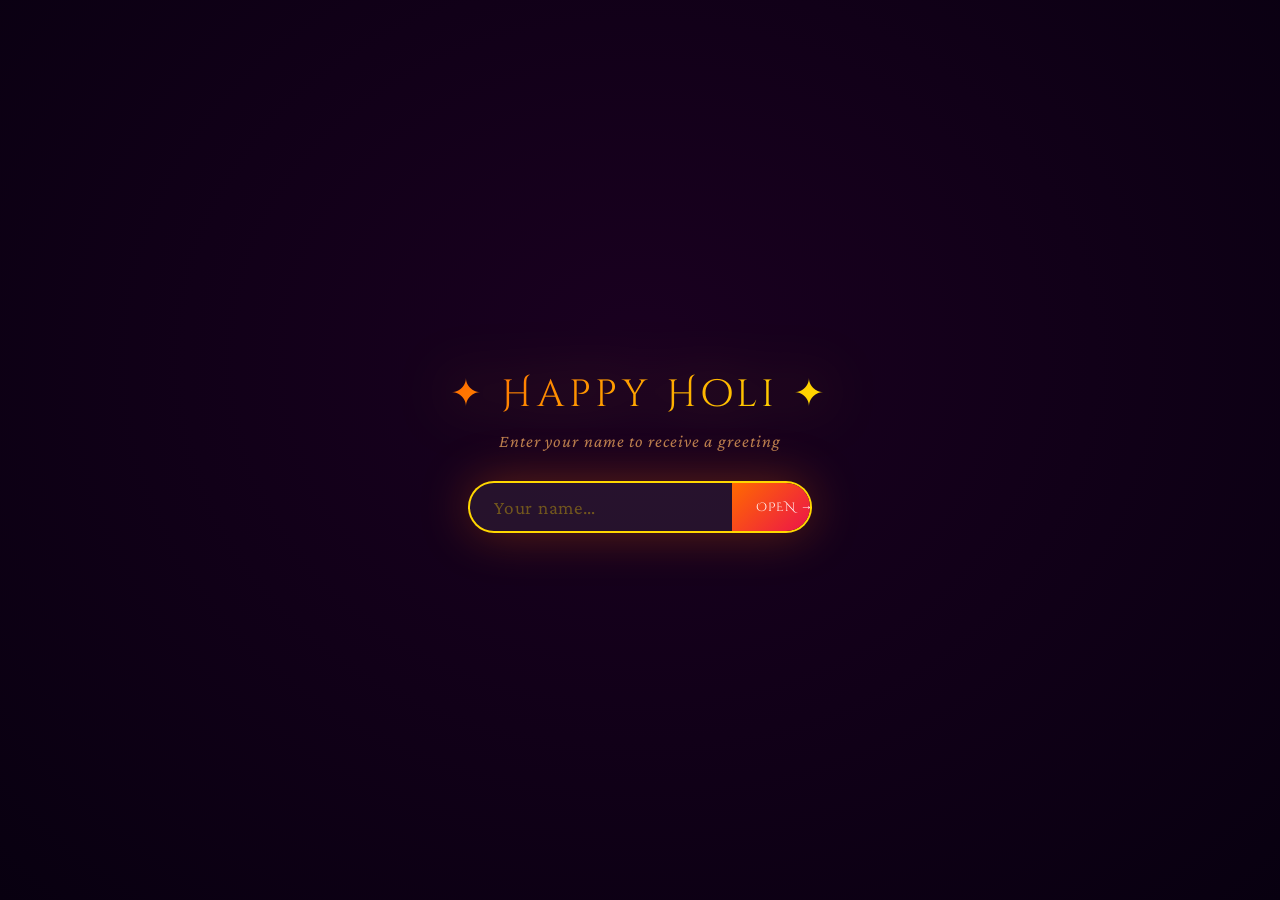
<file: index.html>
<!DOCTYPE html>
<html lang="en">
<head>
<meta charset="UTF-8">
<meta name="viewport" content="width=device-width, initial-scale=1.0">
<title>Happy Holi</title>
<link href="https://fonts.googleapis.com/css2?family=Playfair+Display:ital,wght@0,700;1,400&family=Cinzel+Decorative:wght@700;900&family=Crimson+Pro:ital,wght@0,400;1,300&display=swap" rel="stylesheet">
<link rel="stylesheet" href="style.css">
</head>
<body>

<!-- CSS powder dots background -->
<div class="bg-dots" id="bgDots"></div>

<!-- INPUT -->
<div id="inputScreen">
  <div class="inp-title">✦ Happy Holi ✦</div>
  <div class="inp-sub">Enter your name to receive a greeting</div>
  <div class="inp-row">
    <input id="nameInput" type="text" placeholder="Your name…" autocomplete="off" />
    <button id="submitBtn" onclick="showCard()">OPEN →</button>
  </div>
</div>

<!-- CARD -->
<div id="card">
  <div class="ctr"></div><div class="cbl"></div>
  <div class="orb o1"></div><div class="orb o2"></div><div class="orb o3"></div>
  <div class="sr" style="width:300px;height:300px;top:-90px;right:-90px;background:radial-gradient(circle,rgba(255,100,0,.65),transparent 70%);animation-delay:.2s;"></div>
  <div class="sr" style="width:250px;height:250px;bottom:-70px;left:-70px;background:radial-gradient(circle,rgba(160,0,255,.65),transparent 70%);animation-delay:.5s;"></div>
  <div class="sr" style="width:180px;height:180px;top:20%;left:-45px;background:radial-gradient(circle,rgba(0,210,170,.55),transparent 70%);animation-delay:.85s;"></div>

  <div class="festival-label">✦ &nbsp; Festival of Colors &nbsp; ✦</div>
  <div class="main-title">Happy Holi</div>

  <div class="divider"><div class="dline"></div><div class="ddot">◆ ◆ ◆</div><div class="dline"></div></div>

  <div class="dear-line">Dear,</div>
  <div class="dear-name" id="displayName">—</div>

  <div class="divider" style="margin:.9rem 0"><div class="dline"></div><div class="ddot">· · ·</div><div class="dline"></div></div>

  <div class="message-body">
    May your life be forever painted<br>
    with the colors of<br>
    <span class="hw c1">Happiness</span> &nbsp;·&nbsp;
    <span class="hw c2">Success</span> &nbsp;·&nbsp;
    <span class="hw c3">Health</span> &nbsp;·&nbsp;
    <span class="hw c4">Prosperity</span>
  </div>

  <div class="divider" style="margin:1.3rem 0 .85rem"><div class="dline"></div><div class="ddot">✦</div><div class="dline"></div></div>

  <div class="wishing-line">Wishing You A Colorful</div>
  <div class="holi-row">
    <span class="hl">H</span><span class="hl">A</span><span class="hl">P</span><span class="hl">P</span><span class="hl">Y</span>
    <span class="hl-sep">·</span>
    <span class="hl">H</span><span class="hl">O</span><span class="hl">L</span><span class="hl">I</span>
  </div>

  <div class="divider"><div class="dline"></div><div class="ddot">◆ ◆ ◆</div><div class="dline"></div></div>

  <div class="from-section">
    <div class="from-label">From</div>
    <div class="from-name">Dhruv</div>
  </div>
</div>

<!-- burst.js FIRST so window.burst exists before main.js calls it -->
<script src="burst.js"></script>
<script src="main.js"></script>
</body>
</html>
</file>
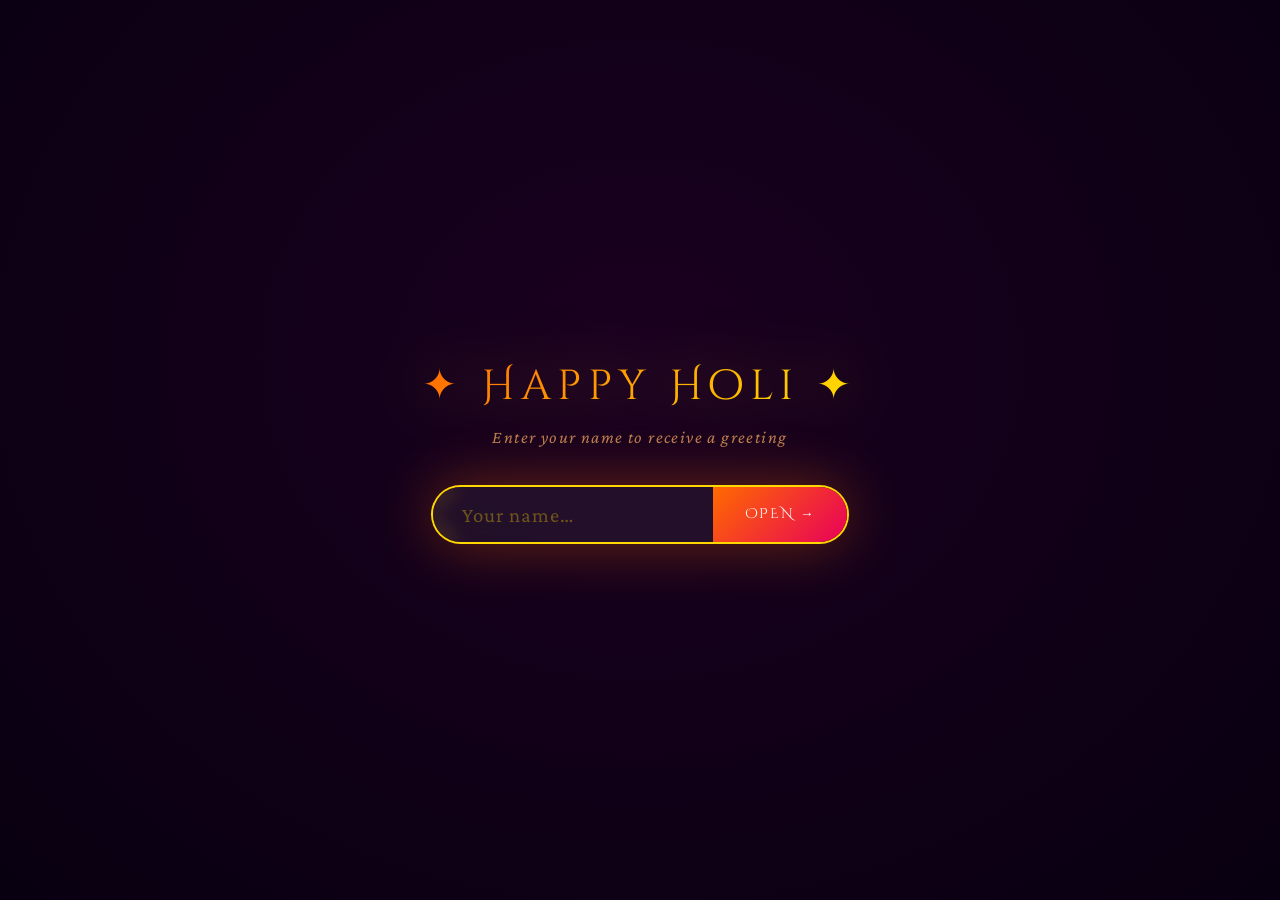
<file: holi.html>
<!DOCTYPE html>
<html lang="en">
<head>
<meta charset="UTF-8">
<meta name="viewport" content="width=device-width, initial-scale=1.0">
<title>Happy Holi</title>
<link href="https://fonts.googleapis.com/css2?family=Playfair+Display:ital,wght@0,400;0,700;0,900;1,400&family=Cinzel+Decorative:wght@400;700;900&family=Crimson+Pro:ital,wght@0,300;0,400;1,300&display=swap" rel="stylesheet">
<style>
*, *::before, *::after { margin:0; padding:0; box-sizing:border-box; }

:root {
  --magenta:#e8005a; --saffron:#ff6a00; --gold:#ffd700;
  --teal:#00e5cc;    --violet:#bb44ff;  --sky:#33bbff;
  --lime:#ccff33;    --pink:#ff3fa4;    --green:#44ff88;
}

body {
  min-height:100vh;
  background:#080010;
  display:flex; flex-direction:column; align-items:center; justify-content:center;
  font-family:'Crimson Pro',serif;
  overflow:hidden; position:relative;
}

#canvas { position:fixed; inset:0; pointer-events:none; z-index:0; }

/* INPUT SCREEN */
#inputScreen {
  position:fixed; inset:0; z-index:100;
  display:flex; flex-direction:column; align-items:center; justify-content:center;
  background:radial-gradient(ellipse at 50% 40%, #1a0020 0%, #080010 100%);
}
.inp-title {
  font-family:'Cinzel Decorative',cursive;
  font-size:clamp(1.6rem,4.5vw,2.6rem);
  letter-spacing:.15em;
  background:linear-gradient(135deg,var(--saffron),var(--gold),var(--pink),var(--teal));
  -webkit-background-clip:text; -webkit-text-fill-color:transparent; background-clip:text;
  background-size:300% auto;
  animation: shimmerTitle 3s infinite linear, fadeUp .8s both ease-out;
  filter:drop-shadow(0 0 30px rgba(255,180,0,.5));
  margin-bottom:.3em;
}
@keyframes shimmerTitle { 0%{background-position:0%} 100%{background-position:300%} }
.inp-sub {
  font-family:'Crimson Pro',serif; font-style:italic;
  font-size:1.1rem; color:rgba(255,180,100,.7);
  margin-bottom:2.5rem; letter-spacing:.08em;
  animation: fadeUp .8s .2s both ease-out;
}
.inp-row {
  display:flex; border-radius:50px; overflow:hidden;
  box-shadow:0 0 0 2px var(--gold), 0 0 60px rgba(255,106,0,.4);
  animation: fadeUp .8s .35s both ease-out;
}
#nameInput {
  background:rgba(255,255,255,.06); border:none; outline:none;
  padding:1rem 1.8rem; font-family:'Crimson Pro',serif;
  font-size:1.3rem; color:#fff; width:280px;
  letter-spacing:.05em; backdrop-filter:blur(10px);
}
#nameInput::placeholder { color:rgba(255,215,0,.35); }
#submitBtn {
  background:linear-gradient(135deg,var(--saffron),var(--magenta));
  border:none; padding:1rem 2rem;
  font-family:'Cinzel Decorative',cursive; font-size:.85rem;
  color:#fff; cursor:pointer; letter-spacing:.12em; transition:opacity .2s;
}
#submitBtn:hover { opacity:.8; }

/* CARD */
#card {
  display:none; position:relative; z-index:10;
  width:min(680px,94vw);
  padding:clamp(2rem,5vw,3.5rem) clamp(1.8rem,5vw,3.5rem);
  background:
    radial-gradient(ellipse at 18% 12%, rgba(255,106,0,.22) 0%, transparent 52%),
    radial-gradient(ellipse at 82% 88%, rgba(232,0,90,.22) 0%, transparent 52%),
    radial-gradient(ellipse at 60% 40%, rgba(139,0,255,.12) 0%, transparent 60%),
    radial-gradient(ellipse at 30% 70%, rgba(0,200,180,.10) 0%, transparent 55%),
    linear-gradient(160deg,rgba(16,4,20,.97) 0%,rgba(8,2,14,.99) 100%);
  border-radius:6px;
  border:1px solid rgba(255,215,0,.3);
  text-align:center;
  animation:cardReveal 1s cubic-bezier(.22,1,.36,1) forwards;
  overflow:hidden;
}
#card.active { animation:cardReveal 1s cubic-bezier(.22,1,.36,1) forwards, borderPulse 6s 2s infinite; }
@keyframes cardReveal {
  from { opacity:0; transform:scale(.86) translateY(36px); }
  to   { opacity:1; transform:scale(1) translateY(0); }
}
@keyframes borderPulse {
  0%,100%{ box-shadow:0 0 0 1px rgba(255,106,0,.12),0 0 90px rgba(255,106,0,.2),0 0 180px rgba(139,0,255,.12); }
  33%    { box-shadow:0 0 0 1px rgba(255,60,160,.2), 0 0 90px rgba(255,60,160,.24),0 0 180px rgba(0,200,255,.15); }
  66%    { box-shadow:0 0 0 1px rgba(0,200,180,.15), 0 0 90px rgba(0,200,180,.2), 0 0 180px rgba(255,150,0,.12); }
}

/* corner brackets */
#card::before,#card::after { content:''; position:absolute; width:64px; height:64px; border-color:var(--gold); border-style:solid; opacity:.6; }
#card::before { top:14px; left:14px; border-width:2px 0 0 2px; }
#card::after  { bottom:14px; right:14px; border-width:0 2px 2px 0; }
.ctr,.cbl { position:absolute; width:64px; height:64px; border-color:var(--gold); border-style:solid; opacity:.6; }
.ctr { top:14px; right:14px; border-width:2px 2px 0 0; }
.cbl { bottom:14px; left:14px; border-width:0 0 2px 2px; }

/* glow orbs */
.orb { position:absolute; border-radius:50%; pointer-events:none; filter:blur(55px); }
@keyframes orbPulse1 { 0%{opacity:.18;transform:scale(1)} 100%{opacity:.36;transform:scale(1.2)} }
@keyframes orbPulse2 { 0%{opacity:.14;transform:scale(1)} 100%{opacity:.30;transform:scale(1.25)} }

/* splash rings */
.splash-ring { position:absolute; border-radius:50%; pointer-events:none; animation:splashIn 1.6s ease-out forwards; opacity:0; }
@keyframes splashIn { 0%{opacity:0;transform:scale(0)} 40%{opacity:.38} 100%{opacity:.13;transform:scale(1)} }

/* dividers */
.divider { display:flex; align-items:center; gap:1rem; margin:1.3rem 0; opacity:.65; }
.dline { flex:1; height:1px; background:linear-gradient(90deg,transparent,var(--gold) 50%,transparent); }
.ddot  { color:var(--gold); font-size:1.05rem; letter-spacing:.4em; }

/* FESTIVAL LABEL */
.festival-label {
  font-family:'Crimson Pro',serif; font-size:.72rem;
  letter-spacing:.48em; text-transform:uppercase;
  color:rgba(255,215,0,.55); margin-bottom:.55rem;
  animation:fadeUp .7s .3s both ease-out;
}

/* MAIN TITLE */
.main-title {
  font-family:'Cinzel Decorative',cursive;
  font-size:clamp(2.2rem,6.5vw,3.6rem); font-weight:900; line-height:1.1;
  margin-bottom:.15rem;
  background:linear-gradient(135deg,
    var(--saffron) 0%,var(--gold) 20%,var(--pink) 40%,
    var(--teal) 60%,var(--violet) 80%,var(--saffron) 100%);
  -webkit-background-clip:text; -webkit-text-fill-color:transparent; background-clip:text;
  background-size:300% auto;
  filter:drop-shadow(0 0 24px rgba(255,180,0,.4));
  animation:fadeUp .8s .45s both ease-out, shimmerTitle 4s 1.5s infinite linear;
}

/* DEAR / NAME */
.dear-line {
  font-family:'Playfair Display',serif; font-style:italic;
  font-size:clamp(1.1rem,3vw,1.5rem); color:rgba(255,240,200,.85);
  margin-bottom:.1rem; animation:fadeUp .8s .75s both ease-out;
}
.dear-name {
  font-family:'Cinzel Decorative',cursive;
  font-size:clamp(1.5rem,4.2vw,2.1rem); font-weight:700; letter-spacing:.08em;
  background:linear-gradient(135deg,var(--gold),var(--saffron),var(--pink));
  -webkit-background-clip:text; -webkit-text-fill-color:transparent; background-clip:text;
  background-size:200% auto;
  filter:drop-shadow(0 0 16px rgba(255,180,0,.55));
  animation:fadeUp .8s .9s both ease-out, shimmerName 3s 2s infinite alternate;
}
@keyframes shimmerName { 0%{background-position:0% center} 100%{background-position:200% center} }

/* MESSAGE */
.message-body {
  font-family:'Crimson Pro',serif; font-size:clamp(1rem,2.5vw,1.22rem);
  color:rgba(255,235,205,.82); line-height:1.9; letter-spacing:.02em;
  animation:fadeUp .8s 1.05s both ease-out;
}
.hw { font-style:italic; font-weight:400; }
.hw.c1 { color:#ff55bb; } .hw.c2 { color:#00e5cc; }
.hw.c3 { color:#ff8c00; } .hw.c4 { color:#44ccff; }

/* WISHING LINE */
.wishing-line {
  font-family:'Playfair Display',serif; font-style:italic;
  font-size:clamp(.95rem,2.5vw,1.18rem); color:rgba(255,220,185,.7);
  letter-spacing:.06em; animation:fadeUp .8s 1.2s both ease-out;
  margin-bottom:.5rem;
}

/* HAPPY HOLI LETTERS — solid colors, always visible */
.holi-row {
  display:flex; align-items:center; justify-content:center;
  gap:.02em; margin-bottom:.1rem;
  animation:fadeUp .8s 1.35s both ease-out;
}
.hl {
  font-family:'Cinzel Decorative',cursive;
  font-size:clamp(1.7rem,5.2vw,2.6rem); font-weight:900;
  display:inline-block;
  /* solid color via color property — background-clip NOT used so it never disappears */
  animation:letterFloat 2s infinite ease-in-out, letterGlow 2s infinite ease-in-out;
}
.hl-sep {
  color:rgba(255,215,0,.4);
  font-size:clamp(1.1rem,3vw,1.7rem);
  font-family:'Cinzel Decorative',cursive;
  margin:0 .18em;
}

/* Individual letter colors + delays */
.hl:nth-child(1)  { color:#ff3fa4; animation-delay:0s;    }
.hl:nth-child(2)  { color:#ff7700; animation-delay:.13s;  }
.hl:nth-child(3)  { color:#ffd700; animation-delay:.26s;  }
.hl:nth-child(4)  { color:#44ff88; animation-delay:.39s;  }
.hl:nth-child(5)  { color:#00e5cc; animation-delay:.52s;  }
/* .hl-sep is nth-child(6) — not .hl */
.hl:nth-child(7)  { color:#bb44ff; animation-delay:.65s;  }
.hl:nth-child(8)  { color:#33bbff; animation-delay:.78s;  }
.hl:nth-child(9)  { color:#ff55cc; animation-delay:.91s;  }
.hl:nth-child(10) { color:#ff8800; animation-delay:1.04s; }

@keyframes letterFloat {
  0%,100% { transform:translateY(0) scale(1) rotate(0deg); }
  50%      { transform:translateY(-10px) scale(1.1) rotate(-2deg); }
}
@keyframes letterGlow {
  0%,100% { text-shadow:0 0 10px currentColor, 0 0 22px currentColor; }
  50%      { text-shadow:0 0 20px currentColor, 0 0 45px currentColor, 0 0 80px currentColor; }
}

/* FROM */
.from-section { animation:fadeUp .8s 1.5s both ease-out; }
.from-label {
  font-family:'Crimson Pro',serif; font-size:.74rem;
  letter-spacing:.4em; text-transform:uppercase;
  color:rgba(255,215,0,.38); margin-bottom:.25rem;
}
.from-name {
  font-family:'Cinzel Decorative',cursive;
  font-size:clamp(1rem,2.8vw,1.45rem); font-weight:700; letter-spacing:.12em;
  background:linear-gradient(135deg,var(--teal),var(--sky),var(--lime));
  -webkit-background-clip:text; -webkit-text-fill-color:transparent; background-clip:text;
  background-size:200% auto;
  filter:drop-shadow(0 0 12px rgba(0,220,200,.45));
  animation:shimmerFrom 3s 2.5s infinite alternate;
}
@keyframes shimmerFrom { 0%{background-position:0% center} 100%{background-position:200% center} }

@keyframes fadeUp {
  from { opacity:0; transform:translateY(20px); }
  to   { opacity:1; transform:translateY(0); }
}
</style>
</head>
<body>
<canvas id="canvas"></canvas>

<!-- INPUT -->
<div id="inputScreen">
  <div class="inp-title">✦ Happy Holi ✦</div>
  <div class="inp-sub">Enter your name to receive a greeting</div>
  <div class="inp-row">
    <input id="nameInput" type="text" placeholder="Your name…" autocomplete="off" />
    <button id="submitBtn" onclick="showCard()">OPEN →</button>
  </div>
</div>

<!-- CARD -->
<div id="card">
  <div class="ctr"></div><div class="cbl"></div>

  <!-- ambient orbs -->
  <div class="orb" style="width:320px;height:320px;top:-90px;right:-90px;background:rgba(255,80,0,.24);animation:orbPulse1 6s infinite alternate;"></div>
  <div class="orb" style="width:260px;height:260px;bottom:-70px;left:-70px;background:rgba(180,0,255,.24);animation:orbPulse2 7s infinite alternate;"></div>
  <div class="orb" style="width:200px;height:200px;top:38%;right:-50px;background:rgba(0,200,180,.2);animation:orbPulse1 5s 1s infinite alternate;"></div>

  <!-- splash rings -->
  <div class="splash-ring" style="width:340px;height:340px;top:-100px;right:-100px;background:radial-gradient(circle,rgba(255,100,0,.7),transparent 70%);animation-delay:.2s;"></div>
  <div class="splash-ring" style="width:280px;height:280px;bottom:-80px;left:-80px;background:radial-gradient(circle,rgba(160,0,255,.7),transparent 70%);animation-delay:.5s;"></div>
  <div class="splash-ring" style="width:200px;height:200px;top:25%;left:-50px;background:radial-gradient(circle,rgba(0,220,180,.6),transparent 70%);animation-delay:.85s;"></div>

  <div class="festival-label">✦ &nbsp; Festival of Colors &nbsp; ✦</div>
  <div class="main-title">Happy Holi</div>

  <div class="divider"><div class="dline"></div><div class="ddot">◆ ◆ ◆</div><div class="dline"></div></div>

  <div class="dear-line">Dear,</div>
  <div class="dear-name" id="displayName">—</div>

  <div class="divider" style="margin:1rem 0"><div class="dline"></div><div class="ddot">· · ·</div><div class="dline"></div></div>

  <div class="message-body">
    May your life be forever painted<br>
    with the colors of<br>
    <span class="hw c1">Happiness</span> &nbsp;·&nbsp;
    <span class="hw c2">Success</span> &nbsp;·&nbsp;
    <span class="hw c3">Health</span> &nbsp;·&nbsp;
    <span class="hw c4">Prosperity</span>
  </div>

  <div class="divider" style="margin:1.4rem 0 .9rem"><div class="dline"></div><div class="ddot">✦</div><div class="dline"></div></div>

  <div class="wishing-line">Wishing You A Colorful</div>

  <div class="holi-row">
    <span class="hl">H</span><span class="hl">A</span><span class="hl">P</span><span class="hl">P</span><span class="hl">Y</span>
    <span class="hl-sep">·</span>
    <span class="hl">H</span><span class="hl">O</span><span class="hl">L</span><span class="hl">I</span>
  </div>

  <div class="divider"><div class="dline"></div><div class="ddot">◆ ◆ ◆</div><div class="dline"></div></div>

  <div class="from-section">
    <div class="from-label">With love, from</div>
    <div class="from-name">Dhruv</div>
  </div>
</div>

<script>
const canvas = document.getElementById('canvas');
const ctx = canvas.getContext('2d');
const COLS = ['#ff6a00','#e8005a','#ffd700','#00e5cc','#bb44ff','#33bbff','#ccff33','#ff3fa4','#44ff88','#ff88cc','#ff3300','#00ffaa'];

function resize(){ canvas.width=innerWidth; canvas.height=innerHeight; }
resize(); addEventListener('resize',resize);

const P = [];

function mkP(burst,cx,cy){
  const ang=Math.random()*Math.PI*2;
  const spd=burst?Math.random()*13+4:Math.random()*1.4+.3;
  const sz =burst?Math.random()*13+5:Math.random()*5+1.5;
  const shapes=['circle','rect','tri'];
  P.push({
    x:burst?cx:Math.random()*canvas.width,
    y:burst?cy:-12,
    vx:Math.cos(ang)*spd+(burst?0:(Math.random()-.5)*.4),
    vy:burst?Math.sin(ang)*spd:Math.random()*.9+.25,
    size:sz,
    color:COLS[Math.floor(Math.random()*COLS.length)],
    alpha:1,
    decay:burst?.008+Math.random()*.007:.004+Math.random()*.003,
    grav:burst?.07:.03,
    wobble:(Math.random()-.5)*.12,
    shape:shapes[Math.floor(Math.random()*shapes.length)],
    rot:Math.random()*Math.PI*2,
    rotV:(Math.random()-.5)*.2,
  });
}

for(let i=0;i<90;i++) P.push({
  x:Math.random()*innerWidth, y:Math.random()*innerHeight,
  vx:(Math.random()-.5)*.5, vy:Math.random()*.7+.2,
  size:Math.random()*4.5+1.5,
  color:COLS[Math.floor(Math.random()*COLS.length)],
  alpha:Math.random()*.55+.2, decay:.002, grav:.025,
  wobble:(Math.random()-.5)*.06,
  shape:'circle', rot:0, rotV:0,
});

let fc=0;
function tick(){
  ctx.clearRect(0,0,canvas.width,canvas.height);
  fc++;
  if(Math.random()<.35) mkP(false,0,0);

  for(let i=P.length-1;i>=0;i--){
    const p=P[i];
    p.x+=p.vx+Math.sin(fc*.04+i*.3)*p.wobble;
    p.y+=p.vy; p.vy+=p.grav;
    p.alpha-=p.decay; p.rot+=p.rotV;
    if(p.alpha<=0||p.y>canvas.height+30){P.splice(i,1);continue;}
    ctx.save();
    ctx.globalAlpha=p.alpha;
    ctx.fillStyle=p.color;
    ctx.translate(p.x,p.y); ctx.rotate(p.rot);
    if(p.shape==='circle'){
      ctx.beginPath(); ctx.arc(0,0,p.size,0,Math.PI*2); ctx.fill();
    } else if(p.shape==='rect'){
      ctx.fillRect(-p.size,-p.size*.5,p.size*2,p.size);
    } else {
      ctx.beginPath(); ctx.moveTo(0,-p.size); ctx.lineTo(p.size*.85,p.size*.7); ctx.lineTo(-p.size*.85,p.size*.7); ctx.closePath(); ctx.fill();
    }
    if(p.alpha>.45&&p.size>6){
      ctx.globalAlpha=p.alpha*.2;
      ctx.beginPath(); ctx.arc(0,0,p.size*2.5,0,Math.PI*2); ctx.fill();
    }
    ctx.restore();
  }
  requestAnimationFrame(tick);
}
tick();

function showCard(){
  const name=document.getElementById('nameInput').value.trim()||'Friend';
  document.getElementById('displayName').textContent=name;
  const cx=innerWidth/2, cy=innerHeight/2;
  for(let w=0;w<4;w++) for(let i=0;i<130;i++) setTimeout(()=>mkP(true,cx,cy),w*220+i*6);
  const scr=document.getElementById('inputScreen');
  scr.style.transition='opacity .65s'; scr.style.opacity='0';
  setTimeout(()=>{
    scr.style.display='none';
    const card=document.getElementById('card');
    card.style.display='block'; card.classList.add('active');
    setTimeout(()=>{
      for(let i=0;i<100;i++) setTimeout(()=>mkP(true,Math.random()*innerWidth,Math.random()*innerHeight*.5),i*10);
    },500);
  },660);
}
document.getElementById('nameInput').addEventListener('keydown',e=>{if(e.key==='Enter')showCard();});
</script>
</body>
</html>
</file>
<file: style.css>
*,*::before,*::after{margin:0;padding:0;box-sizing:border-box}

:root{
  --saffron:#ff6a00;--gold:#ffd700;--pink:#ff3fa4;
  --teal:#00e5cc;--violet:#bb44ff;--sky:#33bbff;
  --green:#44ff88;--magenta:#e8005a;
}

html,body{
  min-height:100vh;width:100%;
  background:#080010;
  display:flex;align-items:center;justify-content:center;
  font-family:'Crimson Pro',serif;
  overflow-x:hidden;overflow-y:auto;
  position:relative;
}

.bg-dots{position:fixed;inset:0;pointer-events:none;z-index:0;overflow:hidden;}
.dot{
  position:absolute;border-radius:50%;
  animation:dotFall linear infinite;
  will-change:transform,opacity;
}
@keyframes dotFall{
  0%  {transform:translateY(-20px) translateX(0);opacity:0;}
  10% {opacity:1;}
  90% {opacity:.7;}
  100%{transform:translateY(110vh) translateX(var(--dx));opacity:0;}
}

/* INPUT SCREEN */
#inputScreen{
  position:fixed;inset:0;z-index:100;
  display:flex;flex-direction:column;align-items:center;justify-content:center;
  background:radial-gradient(ellipse at 50% 40%,#1a0020 0%,#080010 100%);
  padding:1.5rem;
}
.inp-title{
  font-family:'Cinzel Decorative',cursive;
  font-size:clamp(1.5rem,5vw,2.4rem);letter-spacing:.12em;
  background:linear-gradient(135deg,var(--saffron),var(--gold),var(--pink),var(--teal));
  -webkit-background-clip:text;-webkit-text-fill-color:transparent;background-clip:text;
  background-size:300% auto;
  animation:shimmer 3s infinite linear,fadeUp .8s both;
  filter:drop-shadow(0 0 28px rgba(255,180,0,.5));
  margin-bottom:.3em;text-align:center;
}
.inp-sub{
  font-family:'Crimson Pro',serif;font-style:italic;
  font-size:clamp(.95rem,3vw,1.1rem);color:rgba(255,180,100,.7);
  margin-bottom:2rem;letter-spacing:.06em;
  animation:fadeUp .7s .2s both;text-align:center;
}
.inp-row{
  display:flex;border-radius:50px;overflow:hidden;
  box-shadow:0 0 0 2px var(--gold),0 0 50px rgba(255,106,0,.35);
  animation:fadeUp .7s .35s both;width:min(340px,90vw);
}
#nameInput{
  background:rgba(255,255,255,.07);border:none;outline:none;
  padding:.85rem 1.5rem;font-family:'Crimson Pro',serif;
  font-size:1.2rem;color:#fff;flex:1;letter-spacing:.04em;
}
#nameInput::placeholder{color:rgba(255,215,0,.35);}
#submitBtn{
  background:linear-gradient(135deg,var(--saffron),var(--magenta));
  border:none;padding:.85rem 1.5rem;
  font-family:'Cinzel Decorative',cursive;font-size:.78rem;
  color:#fff;cursor:pointer;letter-spacing:.1em;
  white-space:nowrap;-webkit-tap-highlight-color:transparent;
}

/* CARD */
#card{
  display:none;position:relative;z-index:10;
  width:min(660px,95vw);
  padding:clamp(1.8rem,5vw,3.2rem) clamp(1.5rem,5vw,3rem);
  background:
    radial-gradient(ellipse at 18% 12%,rgba(255,106,0,.2) 0%,transparent 50%),
    radial-gradient(ellipse at 82% 88%,rgba(232,0,90,.2) 0%,transparent 50%),
    radial-gradient(ellipse at 55% 40%,rgba(139,0,255,.1) 0%,transparent 58%),
    linear-gradient(160deg,rgba(16,4,20,.97) 0%,rgba(8,2,14,.99) 100%);
  border-radius:6px;
  border:1px solid rgba(255,215,0,.28);
  animation:cardReveal .9s cubic-bezier(.22,1,.36,1) forwards, borderPulse 6s 2s infinite;
  text-align:center;overflow:hidden;margin:1rem 0;
}
@keyframes cardReveal{
  from{opacity:0;transform:scale(.88) translateY(30px);}
  to  {opacity:1;transform:scale(1) translateY(0);}
}
@keyframes borderPulse{
  0%,100%{box-shadow:0 0 70px rgba(255,106,0,.18),0 0 140px rgba(139,0,255,.1);}
  33%    {box-shadow:0 0 70px rgba(255,60,160,.22),0 0 140px rgba(0,200,255,.12);}
  66%    {box-shadow:0 0 70px rgba(0,200,180,.18),0 0 140px rgba(255,150,0,.1);}
}

#card::before,#card::after{content:'';position:absolute;width:56px;height:56px;border-color:var(--gold);border-style:solid;opacity:.55;}
#card::before{top:12px;left:12px;border-width:2px 0 0 2px;}
#card::after {bottom:12px;right:12px;border-width:0 2px 2px 0;}
.ctr,.cbl{position:absolute;width:56px;height:56px;border-color:var(--gold);border-style:solid;opacity:.55;}
.ctr{top:12px;right:12px;border-width:2px 2px 0 0;}
.cbl{bottom:12px;left:12px;border-width:0 0 2px 2px;}

.orb{position:absolute;border-radius:50%;pointer-events:none;filter:blur(50px);}
.o1{width:260px;height:260px;top:-80px;right:-80px;background:rgba(255,80,0,.22);animation:orbA 6s infinite alternate;}
.o2{width:220px;height:220px;bottom:-60px;left:-60px;background:rgba(180,0,255,.22);animation:orbB 7s infinite alternate;}
.o3{width:170px;height:170px;top:35%;right:-45px;background:rgba(0,200,180,.18);animation:orbA 5s 1s infinite alternate;}
@keyframes orbA{0%{opacity:.18;transform:scale(1);}100%{opacity:.34;transform:scale(1.2);}}
@keyframes orbB{0%{opacity:.15;transform:scale(1);}100%{opacity:.30;transform:scale(1.25);}}

.sr{position:absolute;border-radius:50%;pointer-events:none;animation:splashIn 1.6s ease-out forwards;opacity:0;}
@keyframes splashIn{0%{opacity:0;transform:scale(0);}45%{opacity:.35;}100%{opacity:.12;transform:scale(1);}}

.divider{display:flex;align-items:center;gap:.8rem;margin:1.2rem 0;opacity:.6;}
.dline{flex:1;height:1px;background:linear-gradient(90deg,transparent,var(--gold) 50%,transparent);}
.ddot{color:var(--gold);font-size:1rem;letter-spacing:.35em;}

.festival-label{font-size:.68rem;letter-spacing:.45em;text-transform:uppercase;color:rgba(255,215,0,.52);margin-bottom:.5rem;animation:fadeUp .7s .3s both;}

.main-title{
  font-family:'Cinzel Decorative',cursive;
  font-size:clamp(2rem,6.5vw,3.4rem);font-weight:900;line-height:1.1;
  background:linear-gradient(135deg,var(--saffron) 0%,var(--gold) 20%,var(--pink) 40%,var(--teal) 60%,var(--violet) 80%,var(--saffron) 100%);
  -webkit-background-clip:text;-webkit-text-fill-color:transparent;background-clip:text;
  background-size:300% auto;
  filter:drop-shadow(0 0 22px rgba(255,180,0,.38));
  animation:fadeUp .8s .45s both,shimmer 4s 1.5s infinite linear;
}

.dear-line{
  font-family:'Playfair Display',serif;font-style:italic;
  font-size:clamp(1.05rem,3vw,1.45rem);color:rgba(255,240,200,.85);
  margin-bottom:.1rem;animation:fadeUp .8s .75s both;
}
.dear-name{
  font-family:'Cinzel Decorative',cursive;
  font-size:clamp(1.4rem,4.5vw,2rem);font-weight:700;letter-spacing:.08em;
  background:linear-gradient(135deg,var(--gold),var(--saffron),var(--pink));
  -webkit-background-clip:text;-webkit-text-fill-color:transparent;background-clip:text;
  background-size:200% auto;
  filter:drop-shadow(0 0 14px rgba(255,180,0,.5));
  animation:fadeUp .8s .9s both,shimmerSlow 3s 2s infinite alternate;
}
@keyframes shimmerSlow{0%{background-position:0%}100%{background-position:200%}}

.message-body{font-size:clamp(.98rem,2.5vw,1.18rem);color:rgba(255,235,205,.8);line-height:1.85;animation:fadeUp .8s 1.05s both;}
.hw{font-style:italic;}
.hw.c1{color:#ff55bb;}.hw.c2{color:#00e5cc;}.hw.c3{color:#ff8c00;}.hw.c4{color:#44ccff;}

.wishing-line{
  font-family:'Playfair Display',serif;font-style:italic;
  font-size:clamp(.92rem,2.5vw,1.12rem);color:rgba(255,220,185,.65);
  letter-spacing:.06em;animation:fadeUp .8s 1.2s both;margin-bottom:.5rem;
}

.holi-row{display:flex;align-items:center;justify-content:center;flex-wrap:nowrap;gap:0;margin-bottom:.1rem;animation:fadeUp .8s 1.35s both;}
.hl{font-family:'Cinzel Decorative',cursive;font-size:clamp(1.6rem,5.5vw,2.5rem);font-weight:900;display:inline-block;will-change:transform;}
.hl-sep{color:rgba(255,215,0,.4);font-size:clamp(1rem,3vw,1.5rem);font-family:'Cinzel Decorative',cursive;margin:0 .12em;}
.hl:nth-child(1) {color:#ff3fa4;animation:lf 2s 0s    infinite ease-in-out;}
.hl:nth-child(2) {color:#ff7700;animation:lf 2s .13s  infinite ease-in-out;}
.hl:nth-child(3) {color:#ffd700;animation:lf 2s .26s  infinite ease-in-out;}
.hl:nth-child(4) {color:#44ff88;animation:lf 2s .39s  infinite ease-in-out;}
.hl:nth-child(5) {color:#00e5cc;animation:lf 2s .52s  infinite ease-in-out;}
.hl:nth-child(7) {color:#bb44ff;animation:lf 2s .65s  infinite ease-in-out;}
.hl:nth-child(8) {color:#33bbff;animation:lf 2s .78s  infinite ease-in-out;}
.hl:nth-child(9) {color:#ff55cc;animation:lf 2s .91s  infinite ease-in-out;}
.hl:nth-child(10){color:#ff8800;animation:lf 2s 1.04s infinite ease-in-out;}
@keyframes lf{0%,100%{transform:translateY(0);}50%{transform:translateY(-9px);}}

.from-section{animation:fadeUp .8s 1.5s both;}
.from-label{font-size:.72rem;letter-spacing:.4em;text-transform:uppercase;color:rgba(255,215,0,.36);margin-bottom:.22rem;}
.from-name{
  font-family:'Cinzel Decorative',cursive;
  font-size:clamp(1rem,2.8vw,1.4rem);font-weight:700;letter-spacing:.12em;
  background:linear-gradient(135deg,var(--teal),var(--sky),#ccff33);
  -webkit-background-clip:text;-webkit-text-fill-color:transparent;background-clip:text;
  background-size:200% auto;filter:drop-shadow(0 0 10px rgba(0,220,200,.4));
  animation:shimmerSlow 3s 2.5s infinite alternate;
}

/* ── CONFETTI POOL (pre-created, no runtime DOM ops) ── */
#burst-pool{position:fixed;inset:0;pointer-events:none;z-index:200;overflow:hidden;}
.cp{
  position:absolute;
  width:var(--sz);height:var(--sz);
  border-radius:var(--br);
  background:var(--col);
  opacity:0;
  will-change:transform,opacity;
  transform:translate(-50%,-50%);
}
.cp.fire{
  animation:cpFly var(--dur) var(--del) cubic-bezier(.15,.8,.35,1) forwards;
}
@keyframes cpFly{
  0%  {opacity:1;transform:translate(-50%,-50%) translate(0px,0px) rotate(0deg) scale(1);}
  80% {opacity:.8;}
  100%{opacity:0;transform:translate(-50%,-50%) translate(var(--tx),var(--ty)) rotate(var(--rot)) scale(.25);}
}

@keyframes shimmer{0%{background-position:0%}100%{background-position:300%}}
@keyframes fadeUp{from{opacity:0;transform:translateY(18px);}to{opacity:1;transform:translateY(0);}}
</file>
